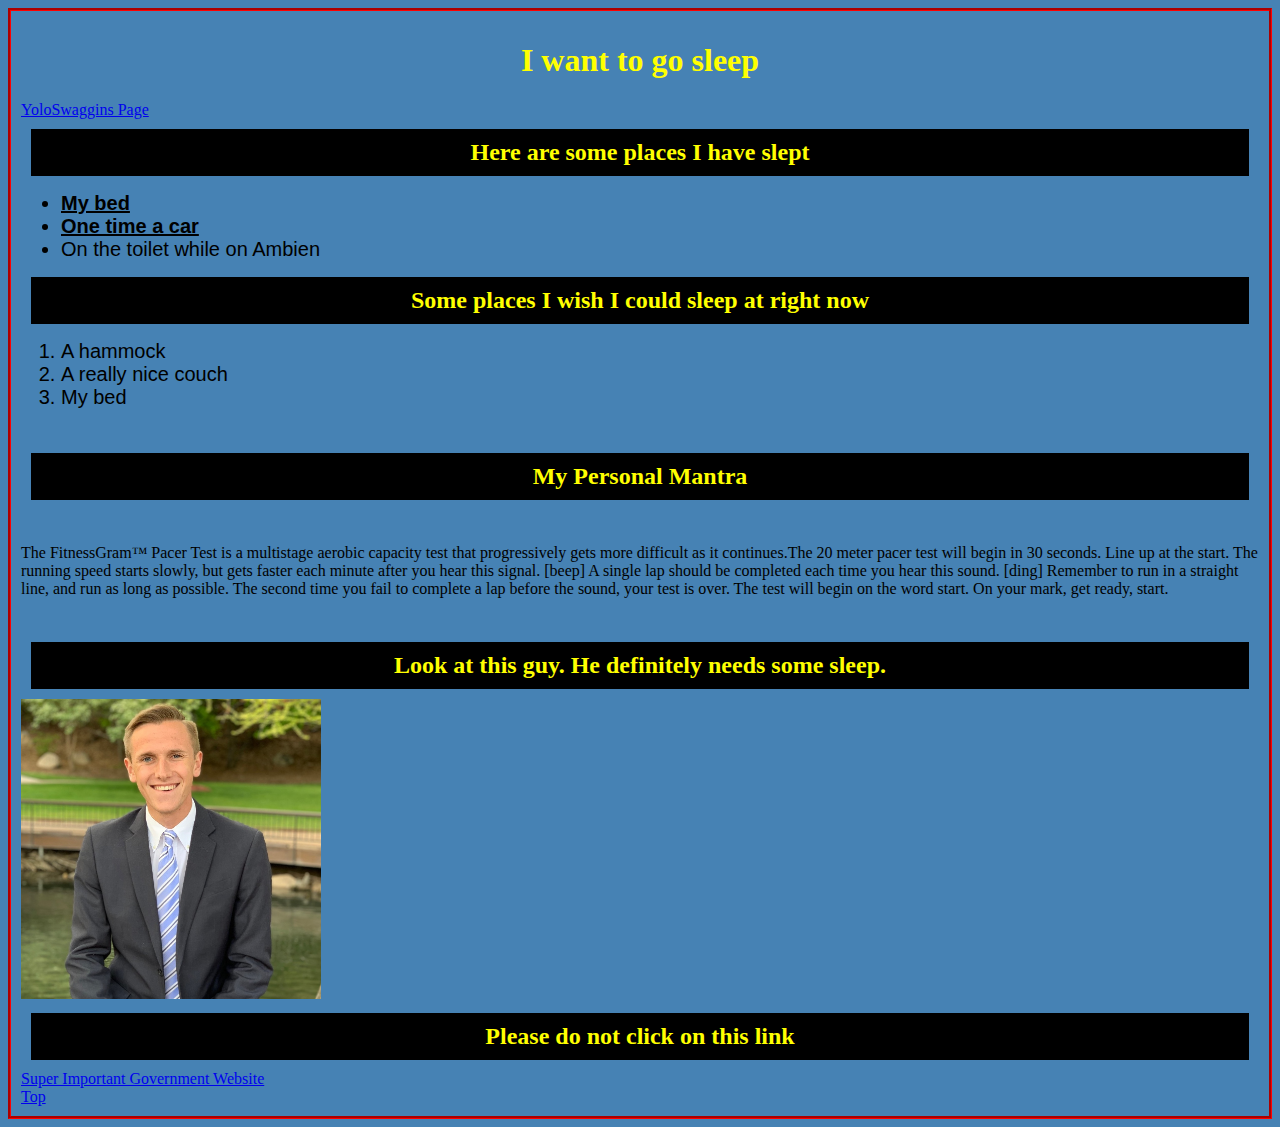
<file: WebDevClass1/index.html>
<!DOCTYPE html>

<html>
    <head>
        <title>Super Cool Times</title>
        <link rel="stylesheet" type="text/css" href="./Styles/styles.css">
    </head>
    <body>
        <h1 id="top">I want to go sleep</h1>
        <a href="./html/YoloSwaggins.html">YoloSwaggins Page</a>
        <h2>Here are some places I have slept</h2>
        <ul>
            <li class="excitedText">My bed</li>
            <li class="excitedText">One time a car</li>
            <li>On the toilet while on Ambien</li>
        </ul>

        <h2>Some places I wish I could sleep at right now</h2>
        <ol>
            <li>A hammock</li>
            <li>A really nice couch</li>
            <li>My bed</li>
        </ol>
        <br>
        <h2>My Personal Mantra</h2>
        <br>
        <p>The FitnessGram™ Pacer Test is a multistage aerobic capacity test that progressively gets more difficult as it continues.The 20 meter pacer test will begin in 30 seconds. Line up at the start. The running speed starts slowly, but gets faster each minute after you hear this signal. [beep] A single lap should be completed each time you hear this sound. [ding] Remember to run in a straight line, and run as long as possible. The second time you fail to complete a lap before the sound, your test is over. The test will begin on the word start. On your mark, get ready, start.</p>
        <br>
        <h2>Look at this guy. He definitely needs some sleep.</h2>
        <img src ="./images/MissionPic.jpg" alt = "Silly Goose" width = "300">
        <br>
        <h2>Please do not click on this link</h2>
        <a href="https://www.coolmathgames.com/">Super Important Government Website</a>
        <br>
        <a href = "#top">Top</a>
    </body>
  

</html>
</file>
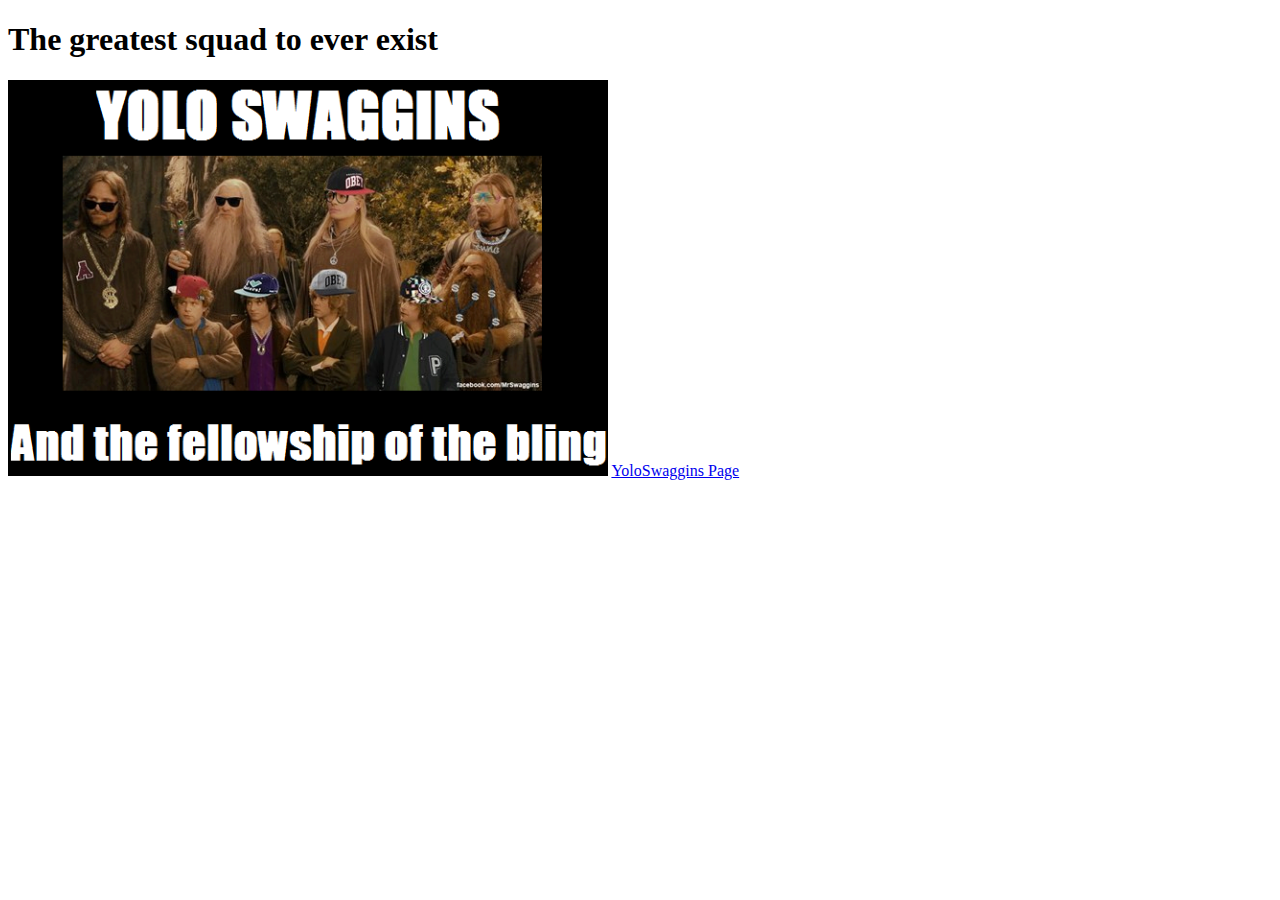
<file: WebDevClass1/html/YoloSwaggins.html>
<!DOCTYPE html>
<html>
    <head>

    </head>
    <body>
        <h1>The greatest squad to ever exist</h1>
        <img src ="./images/YoloSwaggins.png" alt = "Big Sad" width = "600">

        <a href="../index.html">YoloSwaggins Page</a>
    </body>

</html>
</file>
<file: WebDevClass1/Styles/styles.css>
body{
    border: 1mm;
    padding: 10px;
    border-style: groove;
    border-color: red;
    background-color: steelblue;
}

h2{
    text-align: center;
    color: yellow;
    background-color: black;
    padding: 10px;
    border: 5px red;
    margin: 10px;
}

#top{
    color:yellow;
    text-align: center;
}

.excitedText{
    color:rgb(0, 0, 0);
    font-weight: bold;
    text-decoration: underline;
}

li{
    font-family:Arial, Helvetica, sans-serif;
    font-size:20px;
}
</file>
